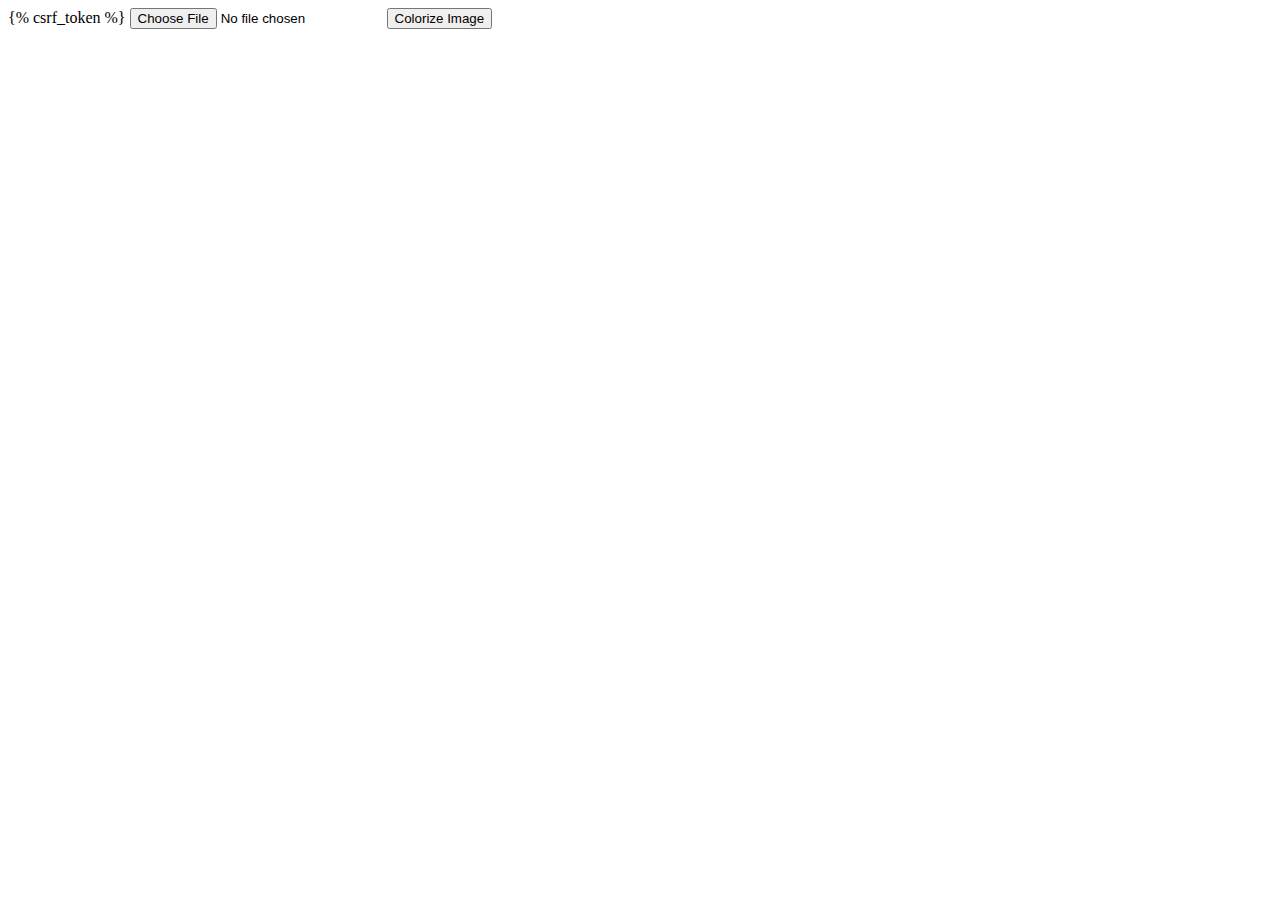
<file: image_color/templates/index.html>
<!DOCTYPE html>
<html lang="en">
<head>
    <meta charset="UTF-8">
    <title>Index</title>
</head>
<body>
<form method="POST" enctype="multipart/form-data">
    {% csrf_token %}
    <input type="file" name="image" accept="image/*">
    <button type="submit">Colorize Image</button>
</form>

</body>
</html>
</file>
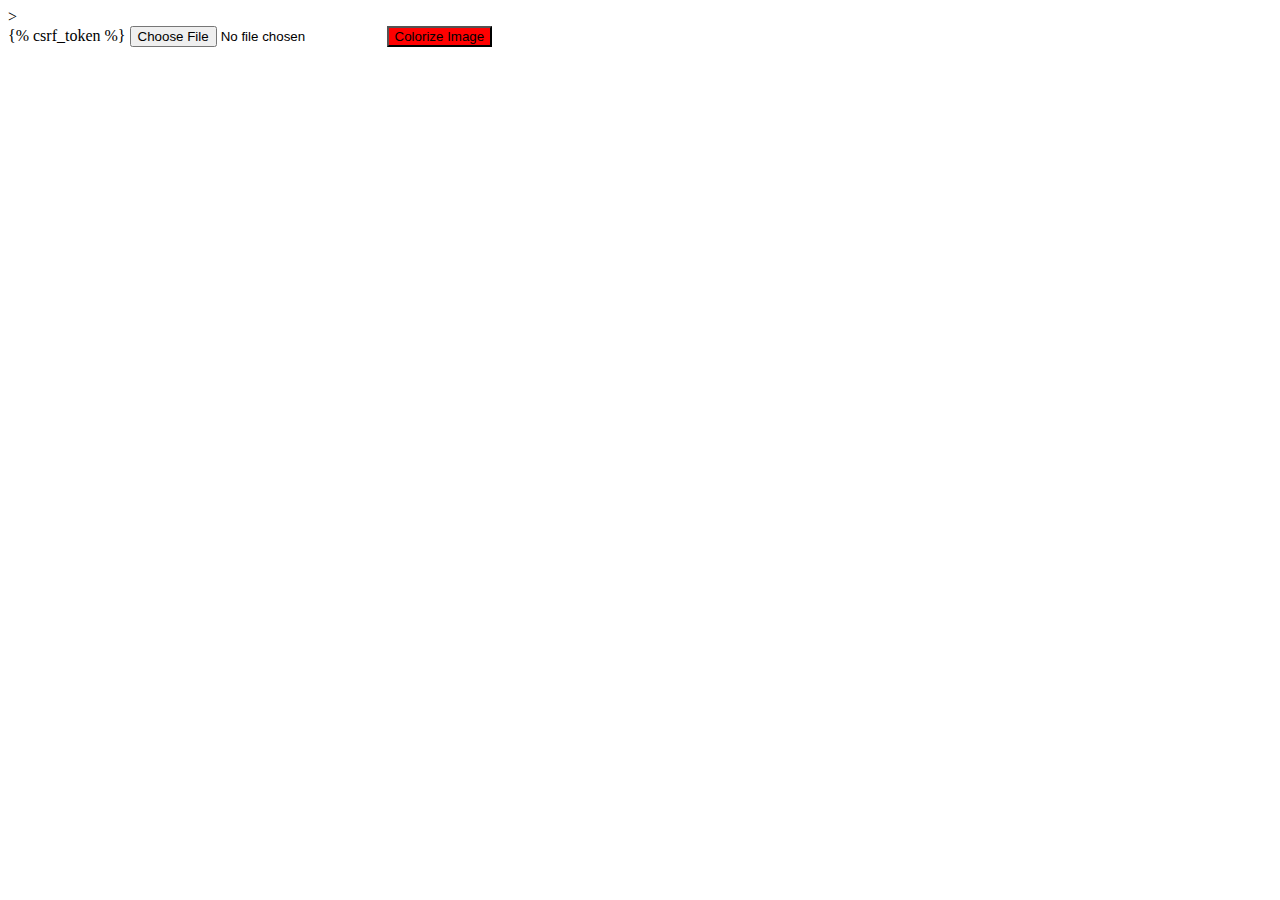
<file: Image_color_django/home/templates/index.html>
<!DOCTYPE html>
<html lang="en">
<head>
    <meta charset="UTF-8">
    <title>Index</title>
    <style>

        button{
        background-color:red;
        }
    </style>>
</head>
<body>
<form method="POST" enctype="multipart/form-data">
    {% csrf_token %}
    <input type="file" name="image" accept="image/*">
    <button type="submit">Colorize Image</button>
</form>

</body>
</html>
</file>
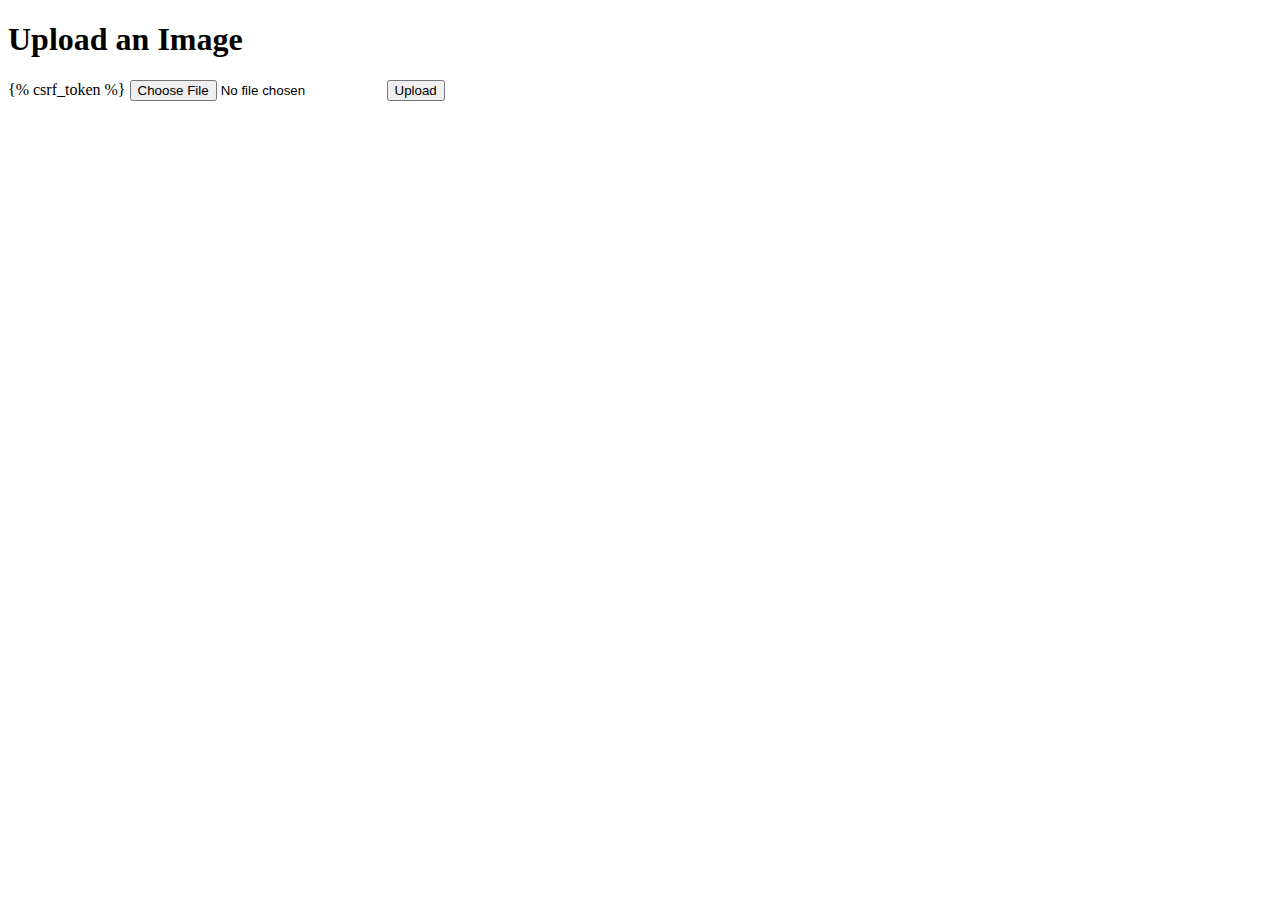
<file: Image_color_django/home/templates/colorizer/upload_form.html>
<!DOCTYPE html>
<html>
<head>
    <title>Upload Image</title>
</head>
<body>
    <h1>Upload an Image</h1>
    <form method="post" enctype="multipart/form-data">
        {% csrf_token %}
        <input type="file" name="image" accept="image/*">
        <button type="submit">Upload</button>
    </form>
</body>
</html>
</file>
